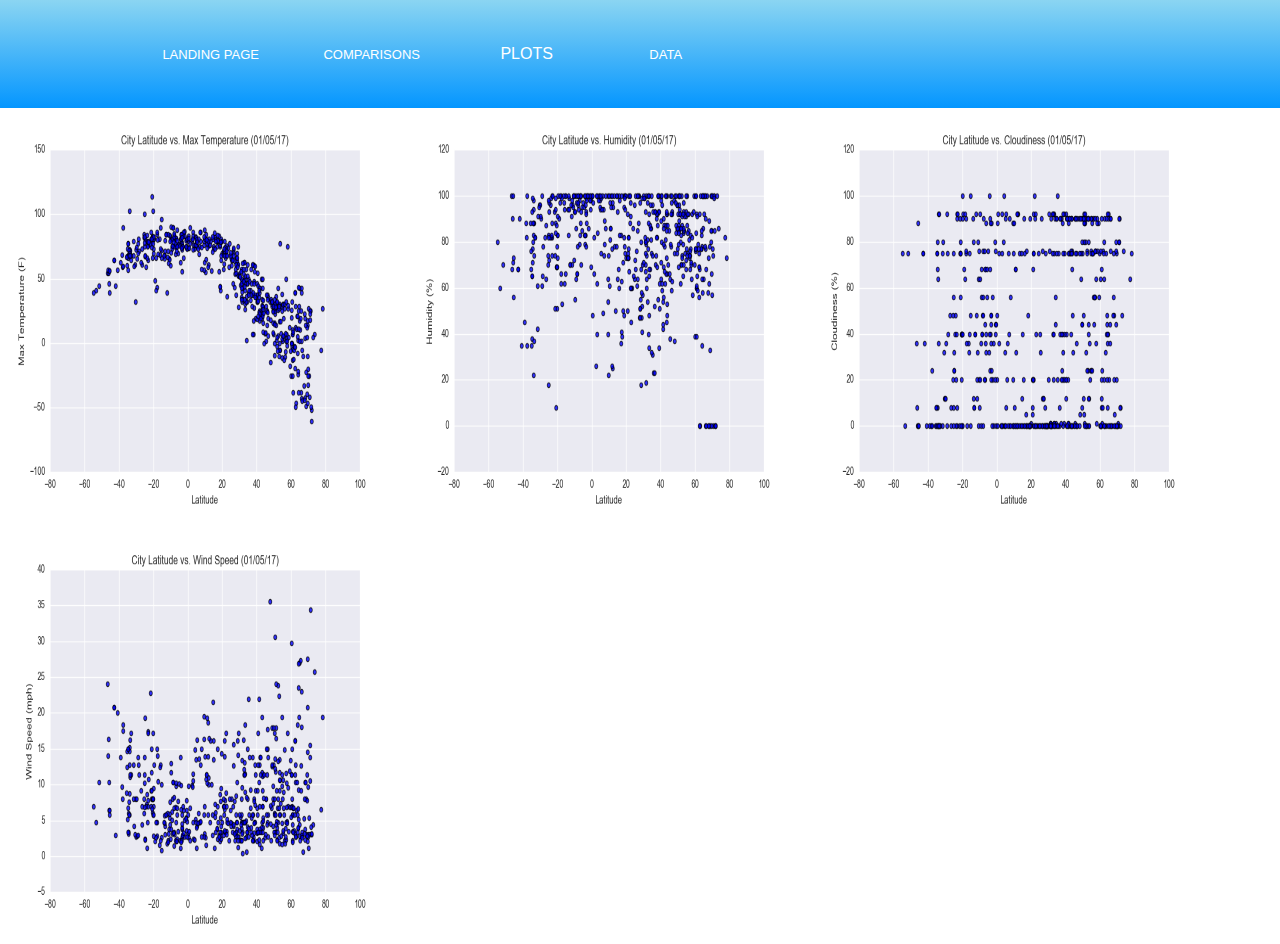
<file: Comparisons.html>
<html>
    <head>
        <meta name="viewport" content="width=device-width, initial-scale=1.0">
        <title>WEB CHALLENGE</title>
        <link rel="stylesheet" href="style.css">
        <link href="https://fonts.googleapis.com/css2?family=Roboto+Condensed&display=swap" rel="stylesheet">
    </head>
    <body>
        <div class="container">
            <div class="navbar">
                <nav>
                    <ul>
                        <li> <a href="index.html">LANDING PAGE</a></li>
                        <li> <a href="Comparisons.html">COMPARISONS</a></li>
                        <div class="dropdown">
                            <li class="dropbtn">PLOTS</li>
                            <div class="dropdown-content">
                              <a href="Max_Temperature.html">City Latitude vs Max Temperature</a>
                              <a href="Humidity.html">City Latitude vs Humidity</a>
                              <a href="Cloudiness.html">City Latitude vs Cloudiness</a>
                              <a href="Wind_Speed.html">City Latitude vs Wind Speed</a>
                          
                            </div>
                          </div>
                        
                        <!-- <li> <a href="output.html">DATA</a></li> -->
                    <div class="dropdown">
                        <li class="dropbtn"> <a href= "Data.html">DATA</a></li>
                        
                        </div>
                   </div>
                   </ul>
                </nav>
                <!-- <img src="Images/menu.png" class="menu-icon"> -->
            </div>

            <img src="images/Fig1.png" alt="Max_Temperature" style="width:25em; height:26em;">
            <img src="images/Fig2.png" alt="Humidity" style="width:25em; height:26em;"  >
            <img src="images/Fig3.png" alt="cloudiness" style="width:25em; height:26em;"  >
            <img src="images/Fig4.png" alt="Wind_Speed" style="width:25em; height:26em;"  >
</file>
<file: style.css>
*{
    margin: 0;
    padding: 0;
    font-family: 'Roboto', sans-serif;
}

.container{
    width: 100%;
    height:auto;
    background-image: linear-gradient(rgba(25, 172, 229, 0.507), rgb(4, 150, 255));
    /* background-position: center; */
    padding-left: 8%;
    padding-right: 8%;
    /* box-sizing:content-box; */
    background-repeat:no-repeat;
    background-size:cover;

}
.navbar{
    height: 12%;
    display: flex;
    align-items: center;
}
.logo{
    width: 50px;
    cursor: pointer;
}
.menu-icon{
    width: 30px;
    cursor: pointer;
    margin-left: 40px;

}
nav{
    flex: 1;
    text-align: left;
}
nav ul li {
    list-style: none;
    display: inline-block;
    margin-left: 60px;
}
nav ul li a{
    text-decoration: none;
    color: white;
    font-size: 13px;
}
/* nav ul li a:hover{
    background: blue;
}
nav ul ul{
    position: absolute;
    top: 60px;
    display: none;
}
nav ul li:hover{
    display: block;
} */
.row{
    display: flex;
    height: 88%;
    align-items: center;
}
.col{
    flex-basis: 50%;

}
h1{
   color: rgb(13, 148, 237);
   font-size: 50px;

}
p{
    color: rgb(13, 148, 237);
    font-size:15px;
    line-height: 15px;
}
button{
    width: 180px;
    color: rgb(15, 183, 255);
    font-size: 12px;
    padding: 12px 0;
    background: white;
    border: 0;
    border-radius: 20px;
    outline: none;
    margin-top: 30px;

}
.card{
    width: 200px;
    height: 250px;
    display: inline-block;
    border-radius: 10px;
    padding: 15px 25px;
    box-sizing: border-box;
    cursor: pointer;
    margin: 10px 15px;
    background-position: center;
    background-size: cover;
    transition: transform 0.5s;
}
.card1{
    background-image: url(Images/Fig1.png);
}
.card2{
    background-image: url(Images/Fig2.png);
}
.card3{
    background-image: url(Images/Fig3.png);
}
.card4{
    background-image: url(Images/Fig4.png);
}
.card:hover{
    transform: translateY(-10px);
}
h5 {
    color: rgb(11, 132, 207);
    text-shadow: 0 0 5px #999; 
}

.card p{
    text-shadow: 0 0 15px #000;
    font-size: 8px;
    color: rgb(12, 162, 237);
}

/* Dropdown Button */
.dropbtn {
    /* background-color: #04AA6D; */
    color: white;
    padding: 16px;
    font-size: 16px;
    border: none;
  }
  
  /* The container <div> - needed to position the dropdown content */
  .dropdown {
    position:relative;
    display:inline-block;
  }
  
  /* Dropdown Content (Hidden by Default) */
  .dropdown-content {
    display: none;
    position: absolute;
    background-color: #f1f1f1;
    min-width: 160px;
    box-shadow: 0px 8px 16px 0px rgba(0,0,0,0.2);
    z-index: 1;
  }
  
  /* Links inside the dropdown */
  .dropdown-content a {
    color: rgb(21, 138, 206);
    padding: 12px 16px;
    text-decoration: none;
    display: block;
  }
  
  /* Change color of dropdown links on hover */
  .dropdown-content a:hover {background-color: #ddd;}
  
  /* Show the dropdown menu on hover */
  .dropdown:hover .dropdown-content {display: block;}
  
  /* Change the background color of the dropdown button when the dropdown content is shown */
  /* .dropdown:hover .dropbtn {background-color: #3e8e41;}  */

  .graph-container {
    display: flex;
    flex-wrap: wrap;
    width: 50%;
  }
  .dataframe{
    border-collapse: collapse;
    margin: 25px 0;
    font-size: 0.9em;
    min-width: 400px;
    border-radius: 5px 5px 0 0;
    overflow: hidden;
    box-shadow: 0 0 30px black;

  }
  .dataframe thead tr{
    background-color: rgb(19, 69, 118);
    color: white;
    text-align: left;
    font-weight: bold;
}
.dataframe th,
.dataframe td {
    padding: 12px 15px;
}
.dataframe tbody tr{
    border-bottom: 1px solid grey;
}
.dataframe tbody tr:nth-of-type(even){
    background-color: #f3f3f3;
}
.dataframe tbody tr:last-of-type {
    border-bottom: 2px rgb(19, 69, 118);
}
.background{
    width: 150%;
    height: auto;
    background-image: linear-gradient(rgba(25, 172, 229, 0.507), rgb(4, 150, 255));
    /* background-position: center; */
    padding-left: 8%;
    padding-right: 8%;
    /* box-sizing:content-box; */
    background-repeat: repeat;
    background-size: auto; 
}


@media(max-width: 700px){
    .text-b h1{
        font-size: 20px;}
        .nav-links ul li{
            display: block;
          
        
        }
        .nav-links{
            position:absolute;
            background: white;
            height: 100vh;
            width: 200px;
            top: 0;
            right: -200px;
            text-align: left;
            z-index: 2;
            transition: 1s;



        }
        nav.fa{
            display: block;
            color: #ffffff;
            margin: 10px;
            font-size: 22px;
            cursor: pointer;

        }

        .nav-links ul{
            padding: 30px ;

        }

}
</file>
